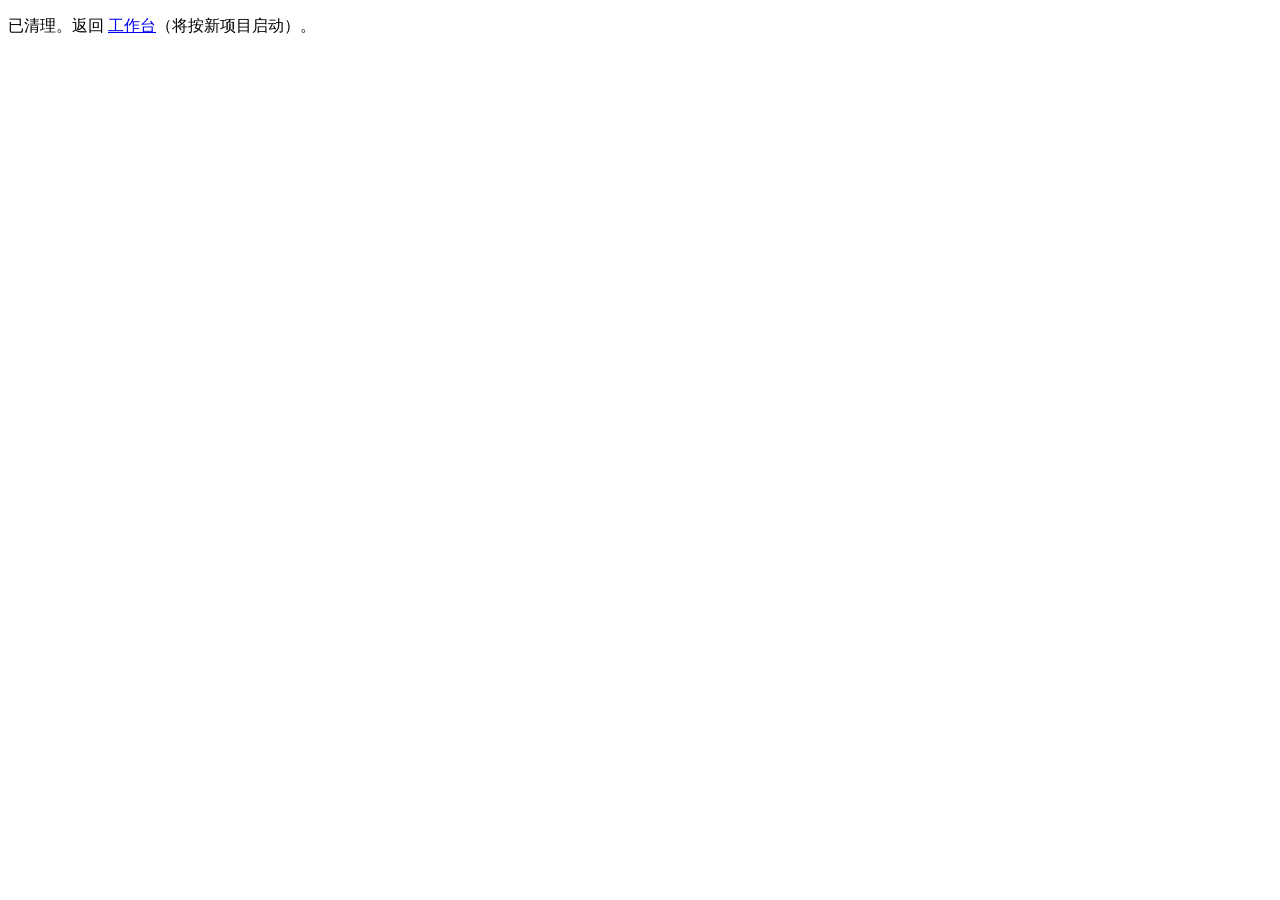
<file: app/cleanup.html>
<!doctype html>
<html lang="zh-CN">
<head><meta charset="utf-8"><title>X-AI · 清理浏览器数据</title></head>
<body>
<p>正在清理本站浏览器本地数据…</p>
<script>
  // 仅清理本站浏览器端数据库（工作副本 / 素材 / 句柄记录），不接触任何磁盘目录。
  const req = indexedDB.deleteDatabase('x-ai-studio');
  req.onsuccess = () => { document.body.innerHTML = '<p>已清理。返回 <a href="/">工作台</a>（将按新项目启动）。</p>'; };
  req.onerror = () => { document.body.innerHTML = '<p>清理失败，请关闭其他 X-AI 页面后重试。</p>'; };
  req.onblocked = () => { document.body.innerHTML = '<p>其他页面正在使用数据，请关闭后刷新本页重试。</p>'; };
</script>
</body>
</html>
</file>
